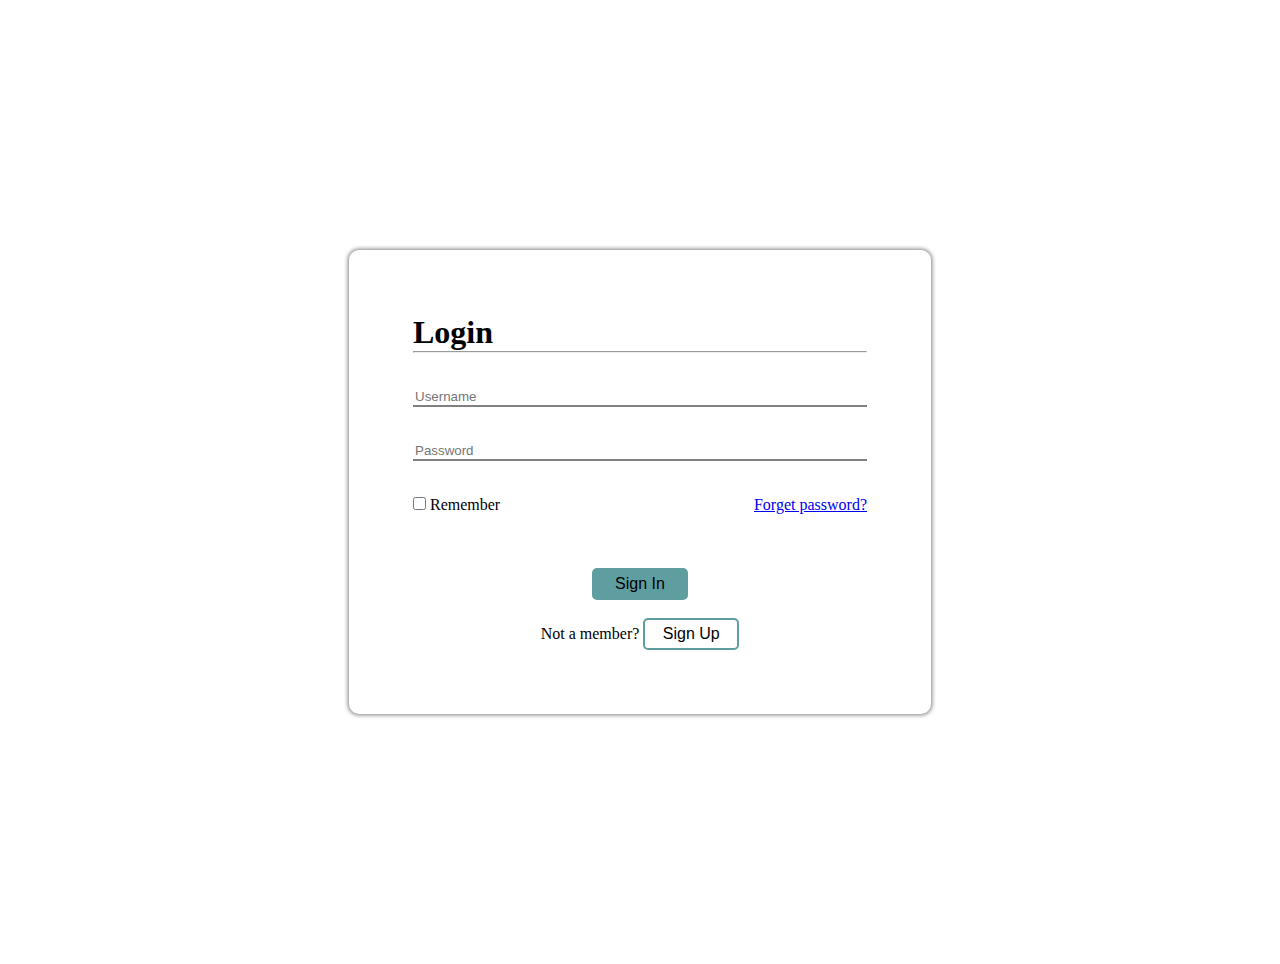
<file: index.html>
<!DOCTYPE html>
<html lang="en">

<head>
    <meta charset="UTF-8">
    <meta http-equiv="X-UA-Compatible" content="IE=edge">
    <meta name="viewport" content="width=device-width, initial-scale=1.0">
    <title>4th Day Of Assignment</title>
    <link rel="stylesheet" href="style.css">
</head>

<body>
    <div class="formPage">

        <form action="">
            <h1>Login</h1>
            <hr>
            <input type="text" placeholder="Username">

            <input type="password" placeholder="Password">
            <div id="aligning">
                <div>
                    <input type="checkbox"> <span>Remember</span>
                </div>
                <a href="/">Forget password?</a>
            </div>
            <br>
            <br>


            <br>

        </form>
        <div class="centerE">

            <a href="./signin.html" target=""><button id="signIN">Sign In</button></a>
            
        </div>
        <br>
        <div class="centerE">

            <p style="display: inline-block; text-align: center;">Not a member?</p> &nbsp;
            <a href="./signup.html" target=""><button id="signUP">Sign Up</button></a>
        </div>

    </div>





</body>

</html>
</file>
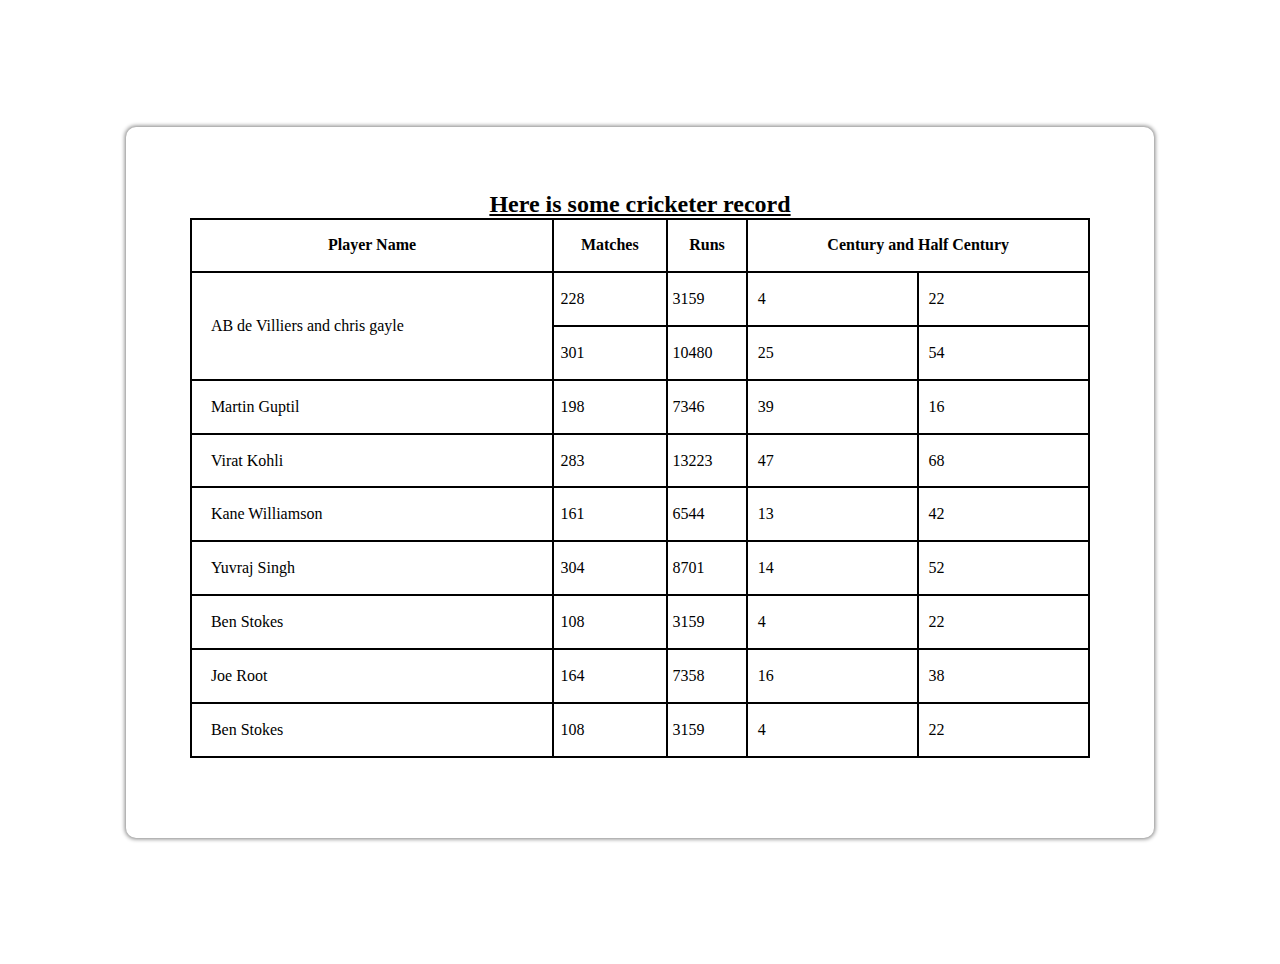
<file: signin.html>
<!DOCTYPE html>
<html lang="en">

<head>
    <meta charset="UTF-8">
    <meta http-equiv="X-UA-Compatible" content="IE=edge">
    <meta name="viewport" content="width=device-width, initial-scale=1.0">
    <title>Table</title>
    <link rel="stylesheet" href="style.css">
</head>

<body>
    <div class="formPage">
        <table>
            <h2 style="text-align: center; text-decoration: underline;">Here is some cricketer record </h2>
            <tr>
                <th> Player Name </th>
                <th> Matches </th>
                <th> Runs </th>
                <th colspan="2"> Century and Half Century </th>
            </tr>
            <tr>
                <td rowspan="2"> AB de Villiers and chris gayle</td>
                <td> 228 </td>
                <td> 3159 </td>
                <td> 4 </td>
                <td> 22 </td>
            </tr>
            <tr>
                <!-- <td> Chris Gayle </td> -->
                <td> 301 </td>
                <td> 10480 </td>
                <td> 25 </td>
                <td> 54 </td>
            </tr>
            <tr>
                <td> Martin Guptil </td>
                <td> 198 </td>
                <td> 7346 </td>
                <td> 39 </td>
                <td> 16 </td>
            </tr>
            <tr>
                <td> Virat Kohli </td>
                <td> 283 </td>
                <td> 13223 </td>
                <td> 47 </td>
                <td> 68 </td>
            </tr>
            <tr>
                <td> Kane Williamson </td>
                <td> 161 </td>
                <td> 6544 </td>
                <td> 13 </td>
                <td> 42 </td>
            </tr>
            <tr>
                <td> Yuvraj Singh </td>
                <td> 304 </td>
                <td> 8701 </td>
                <td> 14 </td>
                <td> 52 </td>
            </tr>
            <tr>
                <td> Ben Stokes </td>
                <td> 108 </td>
                <td> 3159 </td>
                <td> 4 </td>
                <td> 22 </td>
            </tr>
            <tr>
                <td> Joe Root </td>
                <td> 164 </td>
                <td> 7358 </td>
                <td> 16 </td>
                <td> 38 </td>
            </tr>
            <tr>
                <td> Ben Stokes </td>
                <td> 108 </td>
                <td> 3159 </td>
                <td> 4 </td>
                <td> 22 </td>
            </tr>
        </table>
    </div>

</body>

</html>
</file>
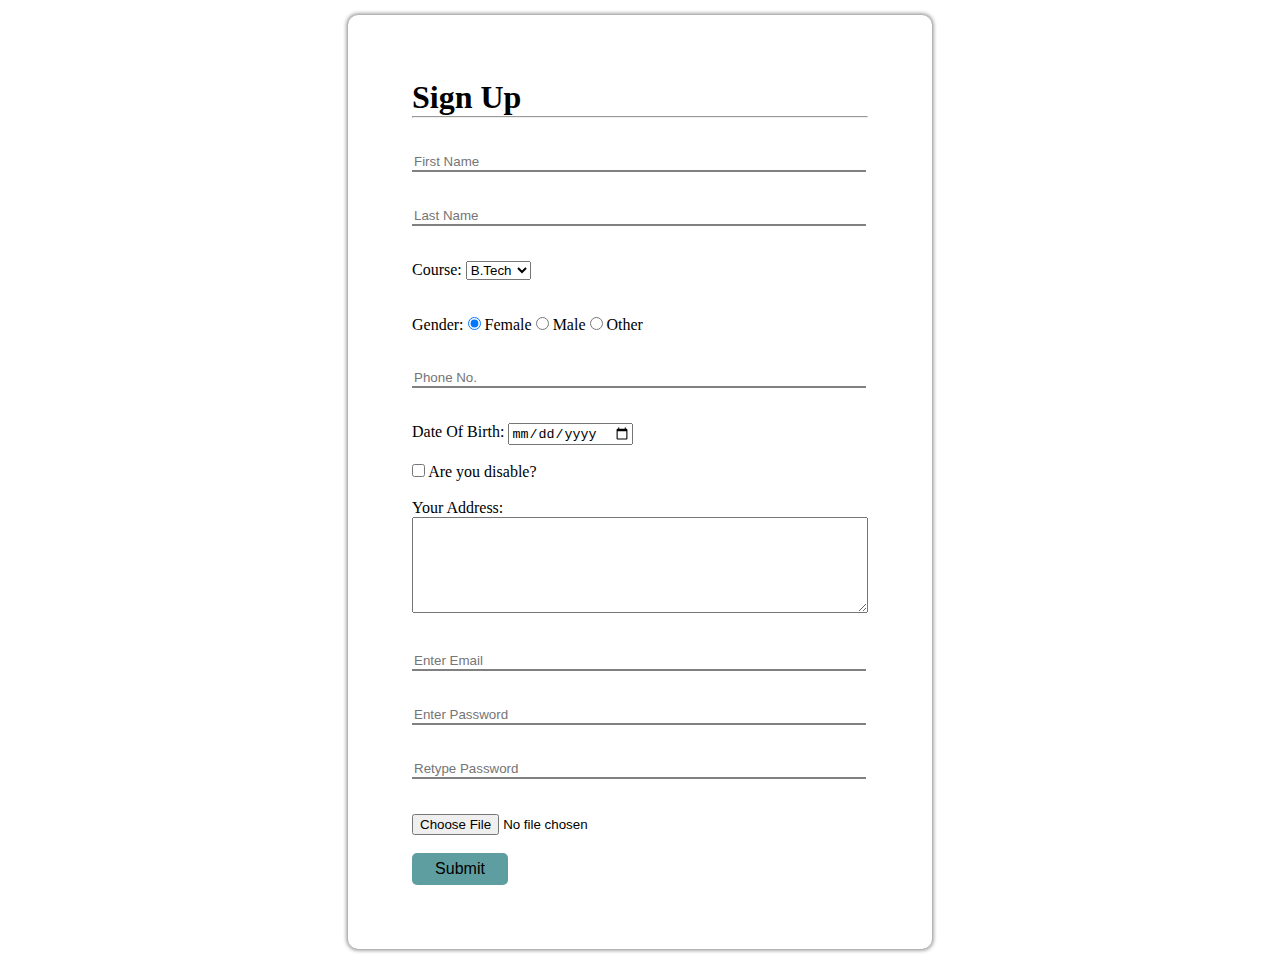
<file: signup.html>
<!DOCTYPE html>
<html lang="en">

<head>
    <meta charset="UTF-8">
    <meta http-equiv="X-UA-Compatible" content="IE=edge">
    <meta name="viewport" content="width=device-width, initial-scale=1.0">
    <title>Sign Up</title>
    <link rel="stylesheet" href="style.css">
</head>

<body>

    </head>

    <body>
        <div class="formPage">
            <form>

                <h1>Sign Up</h1>

                <hr>

                <input type="text" name="firstname" placeholder="First Name" required />

                <input type="text" name="lastname" placeholder="Last Name" required />
                <div>
                    <label for="cour">Course: </label>
                    <select id="cour">
                        <option value="B.Tech">B.Tech</option>
                        <option value="M.Tech">M.Tech</option>
                        <option value="BCA">BCA</option>
                        <option value="MCA">MCA</option>
                    </select>
                </div>
                <br>
                <br>
                <div>
                    <label for="genDER">Gender: </label>
                    <input type="radio" id="genDER" value="Female" name="gender" checked> Female
                    <input type="radio" id="genDER" value="Male" name="gender"> Male
                    <input type="radio" id="genDER" value="Other" name="gender"> Other
                </div>

                <input type="tel" name="phone" placeholder="Phone No." required>
                <label for="dob">Date Of Birth:</label>
                <input type="date" id="dob">
                <br>
                <br>
                <input type="checkbox"> <span>Are you disable?</span>

                <br>
                <br>
                <p>Your Address:</p>
                <textarea id="add" required>
                </textarea>

                <br>

                <input type="email" placeholder="Enter Email" name="email" required>


                <input type="password" placeholder="Enter Password" required>


                <input type="password" placeholder="Retype Password" required>

                <input type="file">
                <br>
                <br>

                <button type="submit" id="signIN">Submit</button>
            </form>
        </div>
    </body>

</html>
</file>
<file: style.css>
* {
    margin: 0;
}

body {
    height: 100vh;
    display: flex;
    justify-content: center;
    align-items: center;
    padding-top: 2rem;
    padding-bottom: 2rem;
}

.formPage {
    max-width: 100vh;
    max-height: 200vh;
    box-shadow: 0 0 4px 1px grey;
    border-radius: 10px;
    padding: 4em;
    background-color: white;
}



input[type=text],
[type=password],
[type=tel],
[type=email] {
    width: 50vh;
    display: block;
    border: none;
    border-bottom: 2px solid gray;
    outline: none;
    transition: 0.5s;
    margin: 35px 0;

}

#add {
    width: 50vh;
    height: 10vh;
}


input:focus {
    color: black;
    border: none;
    border-bottom: 2px solid rgb(0, 0, 0);
}

input:focus {
    color: black;
    border: none;
    border-bottom: 2px solid rgb(0, 0, 0);
}


input:focus::placeholder {
    color: rgb(0, 0, 0);
    opacity: 0.5;
    font-size: 15px;

}



.centerE {
    display: flex;
    align-items: center;
    justify-content: center;
}



#signIN {
    height: 2rem;
    width: 6rem;
    border-radius: 5px;
    background-color: cadetblue;
    font-size: 1rem;
    border: none;
}



#signUP {
    height: 2rem;
    width: 6rem;
    border-radius: 5px;
    background-color: white;
    font-size: 1rem;
    border: 2px solid cadetblue;

}

#aligning {
    display: flex;
    align-items: center;
    justify-content: space-between;
}


table {
    width: 100vh;
    height: 60vh;
    border-collapse: collapse;
    margin-bottom: 1em;
}

table,
th,
td {
    border: 2px solid black;
}

td {

    text-indent: 5%;

}

/* tr:nth-child(even) {


@media screen and (max-width: 682px) {

    input[type=text],
    [type=password],
    [type=email],
    [type=tel] {
        width: 35vh;
    }

    .formPage {
        padding: 3rem;
        display: block;
    }

   

    #aligning {
        font-size: 0.8rem;

    }

    #add {
        width: 30vh;
        height: 10vh;
    }

    body {
        padding-top: 5rem;
        padding-bottom: 5rem;
    }

    table {
        width: 35vh;
        height: 30vh;
        border-collapse: collapse;
        margin-bottom: 1em;
    }

}
</file>
